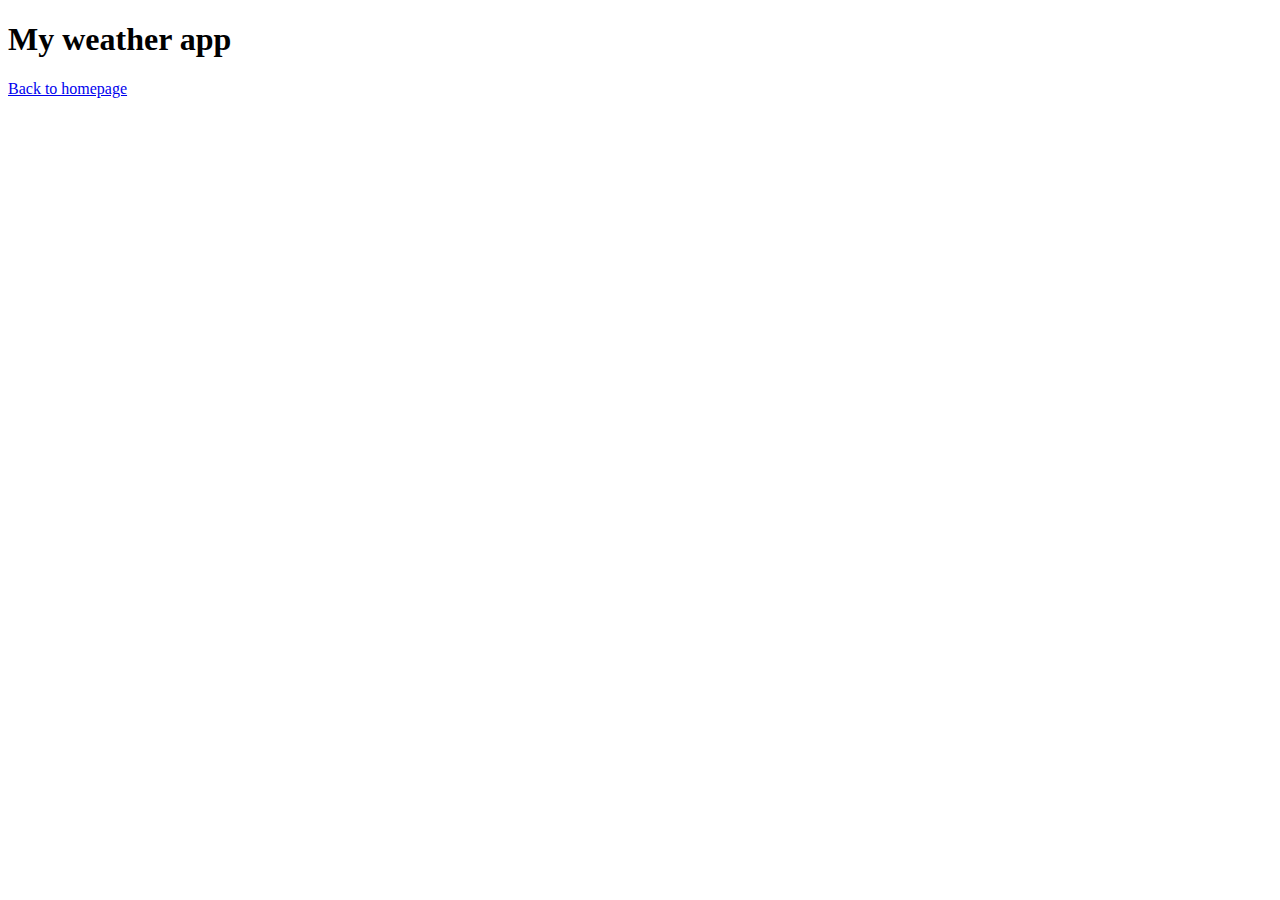
<file: project/weather.html>
<!DOCTYPE html>
<html lang="en">
  <head>
    <meta charset="UTF-8" />
    <meta http-equiv="X-UA-Compatible" content="IE=edge" />
    <meta name="viewport" content="width=device-width, initial-scale=1.0" />
    <title>Weather app</title>
  </head>
  <body>
    <h1>My weather app</h1>
    <a href="../index.html">Back to homepage</a>
  </body>
</html>
</file>
